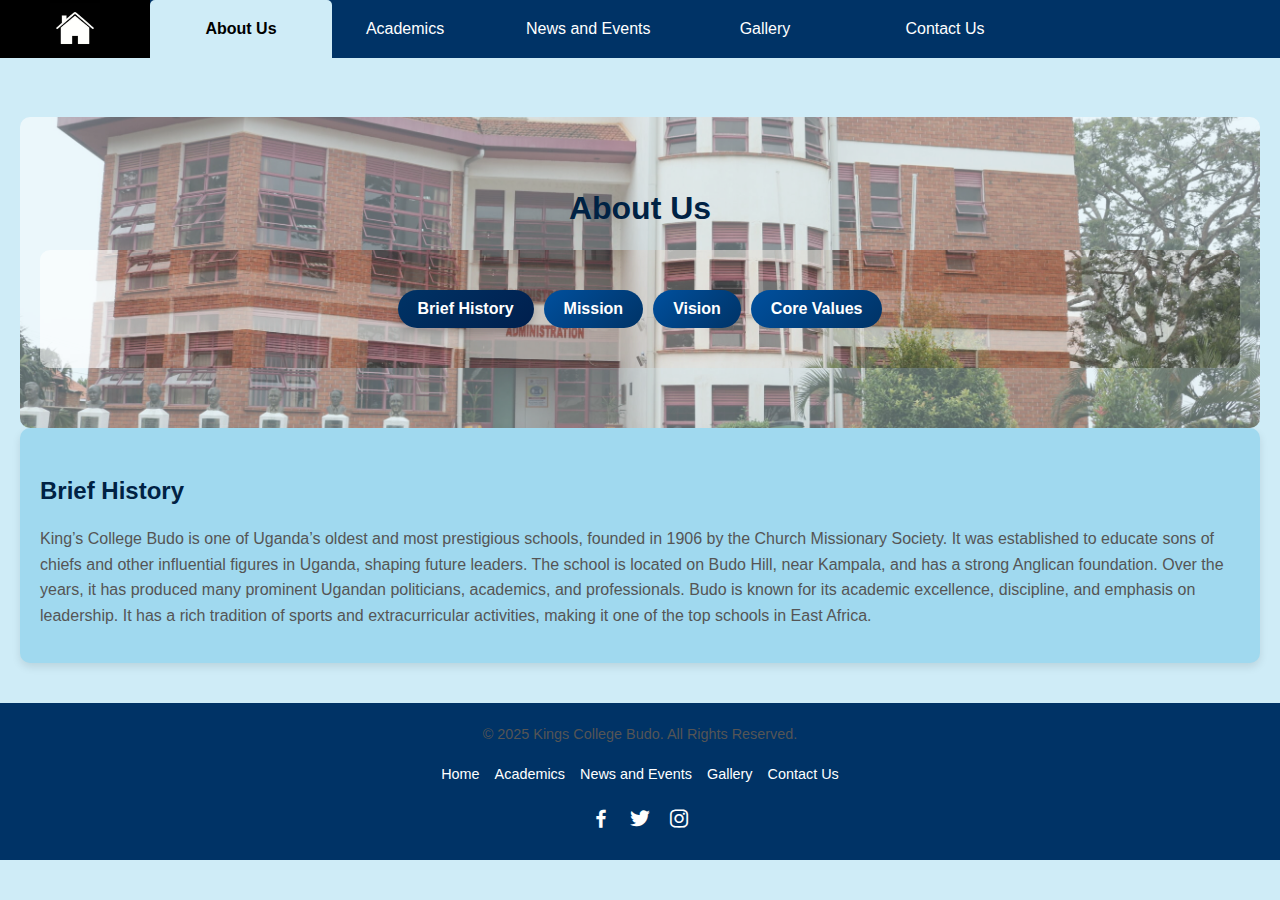
<file: about us/about.html>
<!DOCTYPE html>
<html lang="en">
<head>
    <meta charset="UTF-8">
    <meta name="viewport" content="width=device-width, initial-scale=1.0">
    <title>About Us - Kings College Budo</title>
    <link rel="icon" type="image/png" href="./images/favicon-16x16.png">
    <link rel="stylesheet" href="./about.css">
    <link href="https://unpkg.com/boxicons@2.1.4/css/boxicons.min.css" rel="stylesheet">
</head>
<body>
    <nav>
        <ul>
            <li id="homep"><a href="../home/index.html" class="nothover"><img src="./images/home.jpg" alt="Home icon"></a></li>
            <li><a  class="active">About Us</a></li>
            <li><a href="../academics/Academics.html" target="_self">Academics</a></li>
            <li><a href="../news/news.html" target="_self">News and Events</a></li>
            <li><a href="../assignment/galllery.html" target="_self">Gallery</a></li>
            <li><a href="../contact us/website.html" >Contact Us</a></li>
        </ul>
    </nav>
<br><br><br>
    <main>
        <section class="about-us">

            <div>
                <h2>About Us</h2>
                <div class="tabs">
                    <button class="tab-button active" data-tab="history">Brief History</button>
                    <button class="tab-button" data-tab="mission">Mission</button>
                    <button class="tab-button" data-tab="vision">Vision</button>
                    <button class="tab-button" data-tab="values">Core Values</button>
                </div>
            </div>
            
            

            <div class="tab-content active" id="history">
                <h3>Brief History</h3>
                <p>King’s College Budo is one of Uganda’s oldest and most prestigious schools, founded in 1906 by the Church Missionary Society. It was established to educate sons of chiefs and other influential figures in Uganda, shaping future leaders. The school is located on Budo Hill, near Kampala, and has a strong Anglican foundation. Over the years, it has produced many prominent Ugandan politicians, academics, and professionals. Budo is known for its academic excellence, discipline, and emphasis on leadership. It has a rich tradition of sports and extracurricular activities, making it one of the top schools in East Africa.</p>
            </div>

            <div class="tab-content" id="mission">
                <h3>Mission</h3>
                <p>To provide a holistic education that nurtures academic excellence, moral integrity, and leadership skills in a dynamic and inclusive environment.</p>
            </div>

            <div class="tab-content" id="vision">
                <h3>Vision</h3>
                <p>To be a center of excellence in education, producing globally competitive and socially responsible individuals.</p>
            </div>

            <div class="tab-content" id="values">
                <h3>Core Values</h3>
                <ul>
                    <li>Integrity</li>
                    <li>Excellence</li>
                    <li>Inclusivity</li>
                    <li>Leadership</li>
                    <li>Service to the community</li>
                </ul>
            </div>
        </section>
    </main>

    <footer class="footer">
      <div class="footer-container">
            <div class="footer-content">
                <p>&copy; 2025 Kings College Budo. All Rights Reserved.</p>
                <ul class="footer-links">
                    <li><a href="../home/index.html" target="_self">Home</a></li>
                    <li><a href="../academics/Academics.html" target="_self">Academics</a></li>
                    <li><a href="../news/news.html" target="_self">News and Events</a></li>
                    <li><a href="../assignment/galllery.html" target="_self">Gallery</a></li>
                    <li><a href="../contact us/website.html" target="_self">Contact Us</a></li>
                </ul>
                <div class="social-icons">
                    <a href="https://www.facebook.com/kingscollegebudo/?locale=pt_PT"><i class="bx bxl-facebook"></i></a>
                    <a href="https://twitter.com/TheBudoLeague?ref_src=twsrc%5Egoogle%7Ctwcamp%5Eserp%7Ctwgr%5Eauthor"><i class="bx bxl-twitter"></i></a>
                    <a href="https://www.instagram.com/explore/locations/270042705/kings-college-budo/"><i class="bx bxl-instagram"></i></a>
                </div>
            </div>
      </div>
  </footer>

    <script src="./about.js"></script>
</body>
</html>
</file>
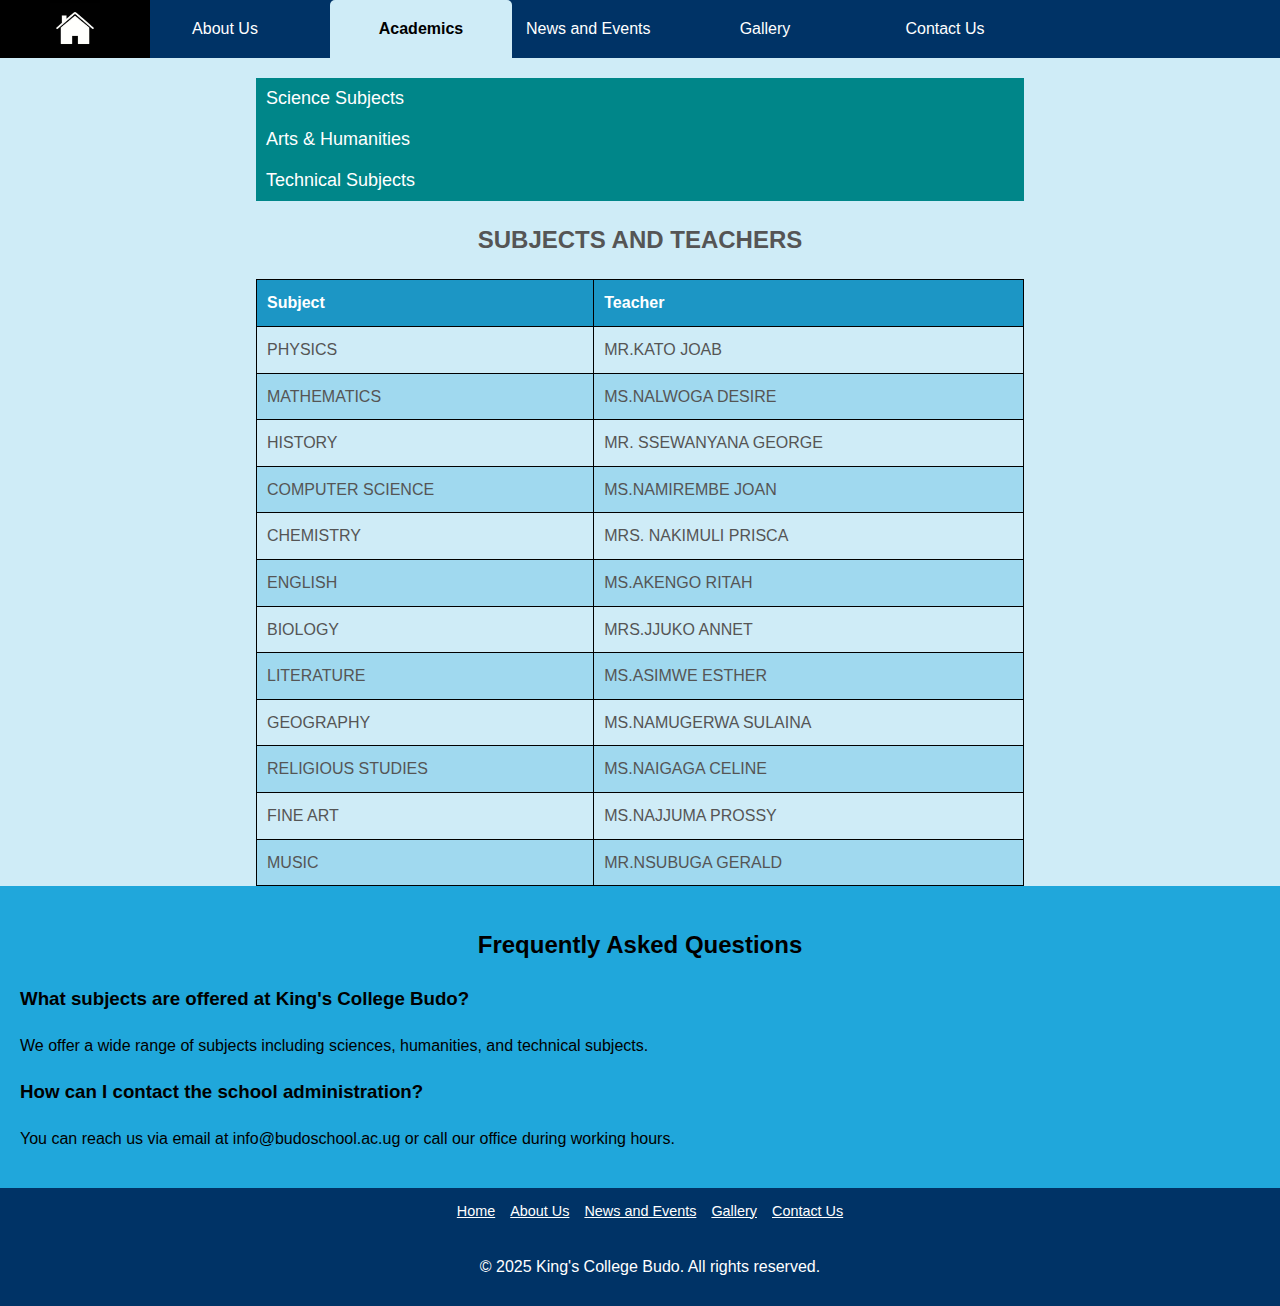
<file: academics/Academics.html>
<!DOCTYPE html>
<html lang="en">
<head>
    <meta charset="UTF-8">
    <meta name="viewport" content="width=device-width, initial-scale=1.0">
    <link rel="icon" type="image/x-icon" href="./images/favicon-16x16.png">
    <title>Academics - King's College Budo</title>
    <link rel="stylesheet" href="styles.css">
    <script defer src="script.js"></script>
</head>
<body>

    <header>
        <nav>
            <ul>
                <li id="homep"><a href="../home/index.html" class="nothover"><img src="./images/home.jpg" alt="Home icon"></a></li>
                <li><a href="../about us/about.html" target="_self">About Us</a></li>
                <li><a  class="active">Academics</a></li>
                <li><a href="../news/news.html" target="_self">News and Events</a></li>
                <li><a href="../assignment/galllery.html" target="_self">Gallery</a></li>
                <li><a href="../contact us/website.html" >Contact Us</a></li>
            </ul>
        </nav>
    </header>

    <main>
        <section id="subjects">
            <h2>SUBJECTS OFFERED</h2>
            <div class="accordion">
                <button class="accordion-btn">Science Subjects</button>
                <div class="accordion-content">
                    <ul>
                        <li>Physics</li>
                        <li>Chemistry</li>
                        <li>Biology</li>
                        <li>Mathematics</li>
                    </ul>
                </div>

                <button class="accordion-btn">Arts & Humanities</button>
                <div class="accordion-content">
                    <ul>
                        <li>History</li>
                        <li>Geography</li>
                        <li>Literature</li>
                        <li>Religious Studies</li>
                        <li>English</li>
                    </ul>
                </div>

                <button class="accordion-btn">Technical Subjects</button>
                <div class="accordion-content">
                    <ul>
                        <li>Computer Science</li>
                        <li>Fine Art</li>
                        <li>Music</li>
                        <li>Economics</li>
                    </ul>
                </div>
            </div>
        </section>

        <section id="teachers">
            <h2>SUBJECTS AND TEACHERS</h2>
            <table>
                <thead>
                    <tr>
                        <th>Subject</th>
                        <th>Teacher</th>
                    </tr>
                </thead>
                <tbody>
                    <tr><td>PHYSICS</td><td>MR.KATO JOAB</td></tr>
                    <tr><td>MATHEMATICS</td><td>MS.NALWOGA DESIRE</td></tr>
                    <tr><td>HISTORY</td><td>MR. SSEWANYANA GEORGE</td></tr>
                    <tr><td>COMPUTER SCIENCE</td><td>MS.NAMIREMBE JOAN</td></tr>
                    <tr><td>CHEMISTRY</td><td>MRS. NAKIMULI PRISCA</td></tr>
                    <tr><td>ENGLISH</td><td>MS.AKENGO RITAH</td></tr>
                    <tr><td>BIOLOGY</td><td>MRS.JJUKO ANNET</td></tr>
                    <tr><td>LITERATURE</td><td>MS.ASIMWE ESTHER</td></tr>
                    <tr><td>GEOGRAPHY</td><td>MS.NAMUGERWA SULAINA</td></tr>
                    <tr><td>RELIGIOUS STUDIES</td><td>MS.NAIGAGA CELINE</td></tr>
                    <tr><td>FINE ART</td><td>MS.NAJJUMA PROSSY</td></tr>
                    <tr><td>MUSIC</td><td>MR.NSUBUGA GERALD</td></tr>


                </tbody>
            </table>
        </section>
       
       

     <section id="faq">
        <h2>Frequently Asked Questions</h2>
        <div class="faq-item">
            <h3>What subjects are offered at King's College Budo?</h3>
            <p>We offer a wide range of subjects including sciences, humanities, and technical subjects.</p>
        </div>
        <div class="faq-item">
            <h3>How can I contact the school administration?</h3>
            <p>You can reach us via email at info@budoschool.ac.ug or call our office during working hours.</p>
        </div>
    </section>
    </main>

    <footer>
            <div class="footer-content">
                <ul class="footer-links">
                    <li><a href="../home/index.html" target="_self">Home</a></li>
                    <li><a href="../about us/about.html" target="_self">About Us</a></li>
                    <li><a href="../news/news.html" target="_self">News and Events</a></li>
                    <li><a href="../assignment/galllery.html" target="_self">Gallery</a></li>
                    <li><a href="../contact us/website.html" target="_self">Contact Us</a></li>
                </ul>
                <div class="social-icons">
                    <a href="https://www.facebook.com/kingscollegebudo/?locale=pt_PT"><i class="bx bxl-facebook"></i></a>
                    <a href="https://twitter.com/TheBudoLeague?ref_src=twsrc%5Egoogle%7Ctwcamp%5Eserp%7Ctwgr%5Eauthor"><i class="bx bxl-twitter"></i></a>
                    <a href="https://www.instagram.com/explore/locations/270042705/kings-college-budo/"><i class="bx bxl-instagram"></i></a>
                </div>
            </div>
        <p>&copy; 2025 King's College Budo. All rights reserved.</p>
    </footer>

</body>
</html>
</file>
<file: about us/about.css>
nav {
    position: fixed;
    top: 0;
    left: 0;
    width: 100%;
    background-color: #003366;
    z-index: 1000;
}

nav ul {
    list-style-type: none;
    margin: 0;
    padding: 0 0 0 0;
    overflow: hidden;
}

nav ul li {
    float: left;
    margin-right: 30px;
    margin-top: auto;
    margin-bottom: 0;
    width: 150px;
}

nav ul li a {
    display: block;
    color: white;
    text-align: center;
    padding: 1rem;
    text-decoration: none;
    white-space: nowrap;
}

nav ul li:not(:first-child) a:hover {
    color: whitesmoke;
    text-decoration: none;
    background-color: rgba(0, 0, 0, 0.7);
    border-radius: 5px;
    transition: all 0.3s ease;
}

nav ul li a.active {
    background-color: #cfecf7;
    color: black;
    font-weight: bold;
    border-radius: 5px 5px 0 0;
    width: 100%;
}

nav li img {
    margin: -16%;
    height: 50px;
    width: 50px;
}

nav #homep {
    align-self: left;
    background-color: black;
    margin: auto;
}

@media screen and (max-width: 768px) {
    nav {
        position: fixed;
        padding: 5px;
    }
    
    nav ul {
        display: flex;
        flex-direction: row;
        flex-wrap: nowrap;
        overflow-x: auto;
        padding: 5px 0;
        -webkit-overflow-scrolling: touch;
    }
    
    nav ul li {
        flex: 0 0 auto;
        width: auto;
        margin-right: 15px;
    }
    
    nav ul li a {
        padding: 0.5rem 1rem;
        white-space: nowrap;
    }
    
    nav li img {
        height: 40px;
        width: 40px;
        margin: 0;
    }
    nav ul li a.active {
        width: 100%;
        padding-left: 0;
    }

}

.about-us {
    position: relative;
    padding: 40px 20px;
}

.about-us #header {
    display: none;
}

.about-us div:first-of-type {
    position: relative;
    padding: 40px 20px;
    text-align: center;
    color: white;
    z-index: 2;
}

.about-us div:first-of-type::before {
    content: "";
    position: absolute;
    top: 0;
    left: 0;
    width: 100%;
    height: 100%;
    background: url("./images/IMG_5861-scaled.jpg") no-repeat center center/cover;
    opacity: 0.6;
    z-index: -1;
    border-radius: 10px;
}

.tabs {
    display: flex;
    justify-content: center;
    gap: 10px;
    margin-bottom: 20px;
}

.tab-button {
    padding: 10px 20px;
    border: none;
    background: linear-gradient(135deg, #00509e, #003366);
    color: #fff;
    border-radius: 25px;
    cursor: pointer;
    font-size: 1rem;
    font-weight: bold;
    transition: background-color 0.3s ease, transform 0.2s ease;
}

.tab-button:hover {
    background: linear-gradient(135deg, #0077cc, #004080);
    transform: scale(1.05);
}

.tab-button.active {
    background: linear-gradient(135deg, #003366, #001f4d);
    font-weight: bold;
    box-shadow: 0 4px 8px rgba(0, 0, 0, 0.2);
}

.tab-content {
    display: none;
    text-align: left;
    background-color: #a0d9ef;
    padding: 20px;
    border-radius: 10px;
    box-shadow: 0 4px 8px rgba(0, 0, 0, 0.1);
}

.tab-content.active {
    display: block;
}

.footer {
    background: #003366;
    color: #fff;
    padding: 20px 0;
    text-align: center;
}

.footer-container {
    max-width: 1200px;
    margin: 0 auto;
    padding: 0 20px;
}

.footer-content {
    display: flex;
    flex-direction: column;
    align-items: center;
    gap: 15px;
}

.footer-content p {
    margin: 0;
    font-size: 0.9rem;
}

.footer-links {
    list-style: none;
    padding: 0;
    margin: 0;
    display: flex;
    gap: 15px;
}

.footer-links li {
    display: inline;
}

.footer-links li a {
    color: #fff;
    text-decoration: none;
    font-size: 0.9rem;
    transition: color 0.3s ease;
}

.footer-links li a:hover {
    color: #0077cc;
}

.social-icons {
    display: flex;
    gap: 15px;
}

.social-icons a {
    color: #fff;
    font-size: 1.5rem;
    transition: color 0.3s ease;
}

.social-icons a:hover {
    color: #0077cc;
}

@media (max-width: 768px) {
    .footer-content {
        flex-direction: column;
        text-align: center;
    }

    .footer-links {
        flex-direction: column;
        gap: 10px;
    }
}

body {
    color: #555555;
    font-family: 'Arial', sans-serif;
    line-height: 1.6;
    margin: 0;
    padding: 0;
}

body {
    background-color: #cfecf7;
}

h1, h2, h3 {
    color: #002244;
    margin-bottom: 15px;
}

h1 {
    font-size: 2.5rem;
    font-weight: bold;
    text-align: center;
}

h2 {
    font-size: 2rem;
    font-weight: bold;
    text-align: center;
}

h3 {
    font-size: 1.5rem;
    font-weight: bold;
    text-align: left;
}

p {
    color: #555555;
    font-size: 1rem;
    margin-bottom: 15px;
}

a {
    color: #00509e;
    text-decoration: none;
    transition: color 0.3s ease;
}

a:hover {
    color: #0077cc;
    text-decoration: underline;
}

@media screen and (max-width: 1024px) {
    .tabs {
        flex-wrap: wrap;
        gap: 8px;
    }

    .tab-button {
        font-size: 0.9rem;
        padding: 8px 16px;
    }

    .tab-content {
        padding: 15px;
    }
}

@media screen and (max-width: 768px) {
    .about-us {
        padding: 20px 10px;
    }

    .about-us div:first-of-type {
        padding: 20px 10px;
    }

    .tabs {
        flex-direction: column;
        width: 100%;
    }

    .tab-button {
        width: 100%;
        padding: 12px;
    }

    h1 {
        font-size: 2rem;
    }

    h2 {
        font-size: 1.75rem;
    }

    h3 {
        font-size: 1.25rem;
    }
}

@media screen and (max-width: 480px) {
    .about-us {
        padding: 10px 5px;
    }

    .tab-content {
        padding: 10px;
    }

    p {
        font-size: 0.9rem;
    }

    .footer-container {
        padding: 0 10px;
    }

    .social-icons {
        gap: 10px;
    }
}

@media screen and (max-height: 600px) {
    .about-us div:first-of-type {
        padding: 20px 10px;
    }

    .tab-content {
        max-height: 70vh;
        overflow-y: auto;
    }
}
</file>
<file: academics/styles.css>
body {
    color: #555555;
    font-family: 'Arial', sans-serif;
    line-height: 1.6;
    margin: 0;
    padding: 0;
}
body {
    background-color: #cfecf7;
}

nav {
    position: fixed;
    top: 0;
    left: 0;
    width: 100%;
    background-color: #003366;
}

nav ul {
    list-style-type: none;
    margin: auto;
    padding: 0 0 0 0;
    overflow: hidden;
}

nav ul li {
    float: left;
    margin-right: 30px;
    margin-bottom: 0;
    width: 150px;
}

nav ul li a {
    display: block;
    color: white;
    text-align: center;
    padding: 1rem;
    text-decoration: none;
    white-space: nowrap;
}

nav ul li:not(:first-child) a:hover {
    color: whitesmoke;
    text-decoration: none;
    background-color: rgba(0, 0, 0, 0.7);
    border-radius: 5px;
    width: 100%;
    transition: all 0.3s ease;
}

nav ul li a.active {
    background-color: #cfecf7;
    color: black;
    font-weight: bold;
    border-radius: 5px 5px 0 0;
    width: 100%;
}

nav li img {
    margin: -16%;
    height: 50px;
    width: 50px;
}

nav #homep {
    align-self: left;
    background-color: black;
    margin: auto;
}

h1, h2 {
    text-align: center;
    font-weight: 900;
}

.accordion {
    width: 60%;
    margin: auto;
}

.accordion-btn {
    background-color: #008689;
    color: white;
    cursor: pointer;
    padding: 10px;
    width: 100%;
    border: none;
    text-align: left;
    font-size: 18px;
}

.accordion-content {
    display: none;
    padding: 10px;
    border: 1px solid #ccc;
    background:white;
}

table {
    width: 60%;
    margin: auto;
    border-collapse: collapse;
}

th, td {
    border: 1px solid black;
    padding: 10px;
    text-align: left;
}

th {
    background-color: #1c96c5;
    color: white;
}

tr:nth-child(even) {
    background-color: #a0d9ef;
}

tr:nth-child(odd) {
    background-color: #cfecf7;
}

#faq {
    background-color: #20a7db;
    padding: 20px;
    color: black;
}

.faq-item {
    margin-bottom: 15px;
}
footer {
    text-align: center;
    padding: 10px;
    background: #003366;
    color: white;
    position: relative;
    bottom: 0;
    width: 100%;
}

.footer {
    background: #003366;
    color: #fff;
    padding: 20px 0;
    text-align: center;
}

.footer-container {
    max-width: 1200px;
    margin: 0 auto;
    padding: 0 20px;
}

.footer-content {
    display: flex;
    flex-direction: column;
    align-items: center;
    gap: 15px;
}

.footer-content p {
    margin: 0;
    font-size: 0.9rem;
}

.footer-links {
    list-style: none;
    padding: 0;
    margin: 0;
    display: flex;
    gap: 15px;
}

.footer-links li {
    display: inline;
}

.footer-links li a {
    color: #fff;
    text-decoration: underline;
    font-size: 0.9rem;
    transition: color 0.3s ease;
}

.footer-links li a:hover {
    color: #0077cc;
}

.social-icons {
    display: flex;
    gap: 15px;
}

.social-icons a {
    color: #fff;
    font-size: 1.5rem;
    transition: color 0.3s ease;
}

.social-icons a:hover {
    color: #0077cc;
}
</file>
